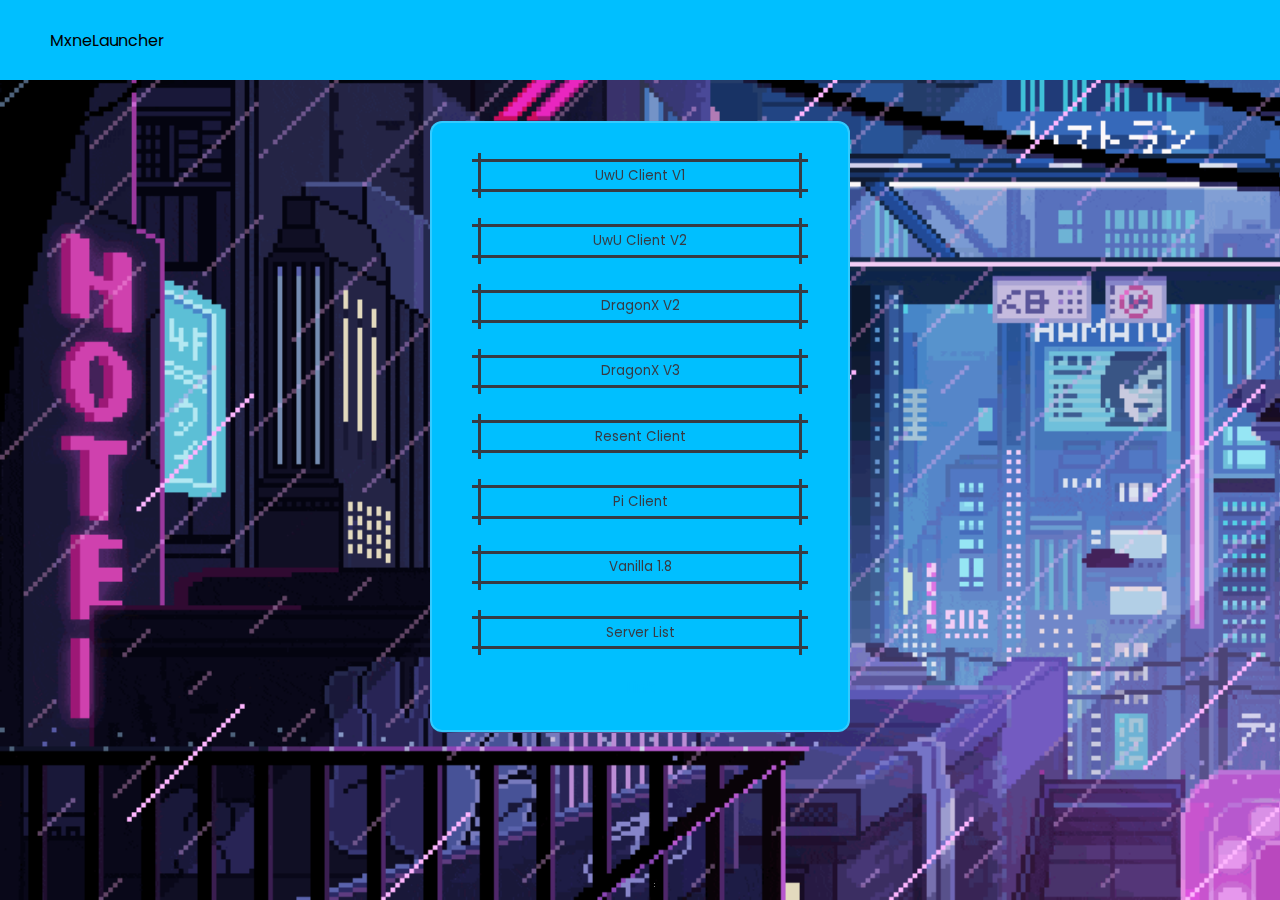
<file: select.html>
<!DOCTYPE html>
<html lang="en">

<head>
    <meta charset="UTF-8">
    <meta http-equiv="X-UA-Compatible" content="IE=edge">
    <meta name="viewport" content="width=device-width, initial-scale=1.0">
    <title>Dashboard</title>
    <link rel="stylesheet" href="navbar.css">
    <link rel="stylesheet" href="select.css">
    <link rel="icon" type="image/x-icon" href="img/favicons/Canvas.ico">
    <link rel="stylesheet" href="https://cdnjs.cloudflare.com/ajax/libs/font-awesome/6.1.2/css/all.min.css"
        integrity="sha512-1sCRPdkRXhBV2PBLUdRb4tMg1w2YPf37qatUFeS7zlBy7jJI8Lf4VHwWfZZfpXtYSLy85pkm9GaYVYMfw5BC1A=="
        crossorigin="anonymous" referrerpolicy="no-referrer" />
    <link rel="stylesheet" href="navbar.css">
    <link rel="preconnect" href="https://fonts.googleapis.com">
    <link rel="preconnect" href="https://fonts.gstatic.com" crossorigin>
    <link
        href="https://fonts.googleapis.com/css2?family=Poppins:wght@100;200;300;400;500&family=Saira:wght@800&display=swap"
        rel="stylesheet">

    <style>
    </style>
</head>

<body>

      <nav class="navbar">
    <div class="logo">MxneLauncher</div>
    <ul class="nav-links">
      <li><a href='select.html'>Home</a></li>
      <li><a href='settings/settings.html'>Settings</a></li>
      <li><a href='/projects'>Link</a></li>
    </ul>
  </nav>
    
    <section>
        <div>
            <div>
                <div class="button-container">
                <a href="https://pocolocolocopocofoke.vercel.app/UwUClient_v1_Full.html">
                    <button class="button-89" role="button"><p>UwU Client V1</p></button>
                </a>
                <a href="https://eaglercraft-archive.github.io/UwU-client-b2-offline/UwU-client-b2-offline.html">
                    <button class="button-89" role="button"><p>UwU Client V2</p></button>
                </a>
                <a href="https://pocolocolocopocofoke.vercel.app/DragonX_V2_International.html">
                    <button class="button-89" role="button"><p>DragonX V2</p></button>
                </a>
                <a href="https://pocolocolocopocofoke.vercel.app/DragonX_V3.html">
                    <button class="button-89" role="button"><p>DragonX V3</p></button>
                </a>
                <a href="https://iluveagler.github.io/Resent-Client-Assets/index.html">
                    <button class="button-89" role="button"><p>Resent Client</p></button>
                </a>
                <a href="https://pocolocolocopocofoke.vercel.app/PiClient-v1%20(1).1-20230123-intl.html">
                    <button class="button-89" role="button"><p>Pi Client</p></button>
                </a>
                <a href="https://pocolocolocopocofoke.vercel.app/EaglercraftX_1.8_u27_Offline_Signed.html">
                    <button class="button-89" role="button"><p>Vanilla 1.8</p></button>
                </a>
                <a href="https://pocolocolocopocofoke.vercel.app/EaglerForge1.5.2.html">
                    <button class="button-89" role="button"><p>Server List</p></button>
                </a>

                <a href="https://boomchickaboom-v54235342745421.vercel.app/select.html">
                    <p>Link</p>
                </a>
                </div>
            </div>
        </div>
        
        <footer>
        <a href="https://boomchickaboom-v54235342745421.vercel.app">Link</a>
        </footer>
    </section>
</body>

</html>
</file>
<file: navbar.css>
.navbar {
    display: flex;
    justify-content: space-between;
    align-items: center;
    background-color: DeepSkyBlue;
    padding: 20px 50px;
    position: fixed;
    top: 0;
    width: 100%;
    z-index: 10;
  }
  
  .nav-links {
    list-style: none;
    display: flex;
    color: Black;
  }
  
  .nav-links li a {
    color: DeepSkyBlue; /* Button Color */
    text-decoration: none;
    margin: 0 20px;
    font-size: 20px;
    padding: 5px 0;
    position: relative;
  }
  
  .nav-links li a::after {
    content: '';
    position: absolute;
    left: 0;
    bottom: -5px;
    height: 2px;
    width: 100%;
    background-color: DeepSkyBlue;
    color: Black;
    transform: scaleX(0);
    transition: transform 0.3s ease;
  }
  
  .nav-links li a:hover::after {
    transform: scaleX(1);
  }
</file>
<file: select.css>
* {
            overflow: scroll;
            box-sizing: border-box;
            margin: 0;
            padding: 0;
            font-family: 'Poppins', sans-serif;
        }

        body {
            height: 100vh;
            position: relative;
            display: flex;
            flex-direction: column;
            background-image: url('img/1.gif');
            background-repeat: no-repeat;
            background-size: cover;
        }

        h2 {
            font-family: 'Saira', sans-serif;
            font-weight: 600;
            text-transform: uppercase;
            color: DeepSkyBlue;
        }

        body >img {
            object-fit: cover;
            position: absolute;
            top: 0;
            left: 0;
            height: 100%;
            width: 100%;
        }

       .button-container {
            width: 420px;
            background: DeepSkyBlue;
            border: 2px solid rgba(255, 255, 255, .2);
            backdrop-filter: blur(9px);
            color: #fff;
            border-radius: 12px;
            padding: 30px 40px;
            display: flex;
            flex-direction: row;
            flex-wrap: wrap;
        }
              
        section {
            display: grid;
            place-items: center;
            position: absolute;
            inset: 0;
            overflow-y: scroll;
        }
        
        section div {
            display: flex;
            flex-direction: column;
            gap: 20px;
            margin: 0 auto;
            padding: 10px;
            justify-content: center;
            align-items: center;
        }

        section > div {
            padding: 100px 10px;
        }

        section div img {
            width: 200px;
            aspect-ratio: 1;
            border-radius: 50%;
            box-shadow: 0 0 10px 5px lightblue;
        }

        a {
            display: flex;
            width: 300%;
            align-items: center;
            justify-content: center;
            text-decoration: none;
            gap: 20px;
            align-items: center;
            padding: 0.01px;
            color: DeepSkyBlue
        }

        a i {
            font-size: 1.3em;
        }

        footer {
            text-decoration: underline;
            text-decoration-style: double;
            text-decoration-color: White
        }

/* CSS */
.button-89 {
  --b: 3px;   /* border thickness */
  --s: .45em; /* size of the corner */
  --color: #373B44;
  
  padding: calc(.5em + var(--s)) calc(.9em + var(--s));
  color: var(--color);
  --_p: var(--s);
  background:
    conic-gradient(from 90deg at var(--b) var(--b),#0000 90deg,var(--color) 0)
    var(--_p) var(--_p)/calc(100% - var(--b) - 2*var(--_p)) calc(100% - var(--b) - 2*var(--_p));
  transition: .3s linear, color 0s, background-color 0s;
  outline: var(--b) solid White;
  outline-offset: .6em;e
  font-size: 16px;

  border: 0;

  user-select: none;
  -webkit-user-select: none;
  touch-action: manipulation;
  width: 350px;
  font-family: "Saira";
}

.button-89:hover,
.button-89:focus-visible{
  --_p: 0px;
  outline-color: var(--color);
  outline-offset: .05em;
}

.button-89:active {
  background: var(--color);
  color: #fff;
}
</file>
